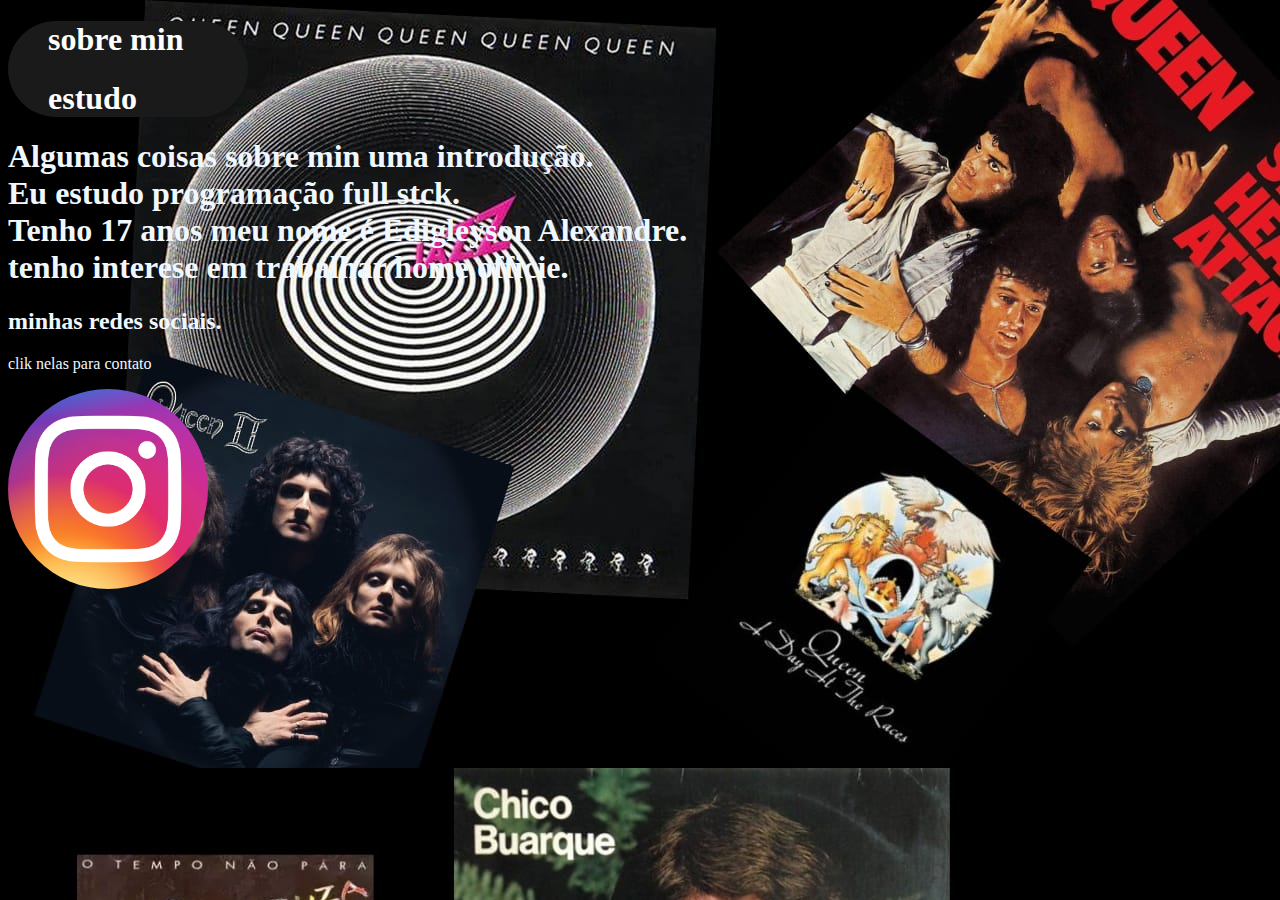
<file: index.html>
<!DOCTYPE html>
<html lang="Pt-br">
<head>
    <meta charset="UTF-8">
    <meta name="viewport" content="width=device-width, initial-scale=1.0">
    <title>Por Edigleyson Para o mundo</title>
    <link rel="stylesheet" href="style.css">  
</head>
<body>

 <menu>
  <nav>
    <h1><a href="sobre.html">sobre min</a></h1>
   <h1><a href="estudo.html">estudo</a></h1>
  </nav>
 </menu>

 <h1>
Algumas coisas sobre min uma introdução. <br />
Eu estudo programação full stck. <br />
Tenho 17 anos meu nome é Edigleyson Alexandre. <br />
tenho interese em trabalhar home officie. 
 </h1>

 <h2>
   minhas redes sociais.
 </h2>

<p>clik nelas para contato</p>
   <a href="https://www.instagram.com/edigleyson17/">
  <img src="foto/Instagram_icon.png">
   </a> 
  
</body>
</html>
</file>
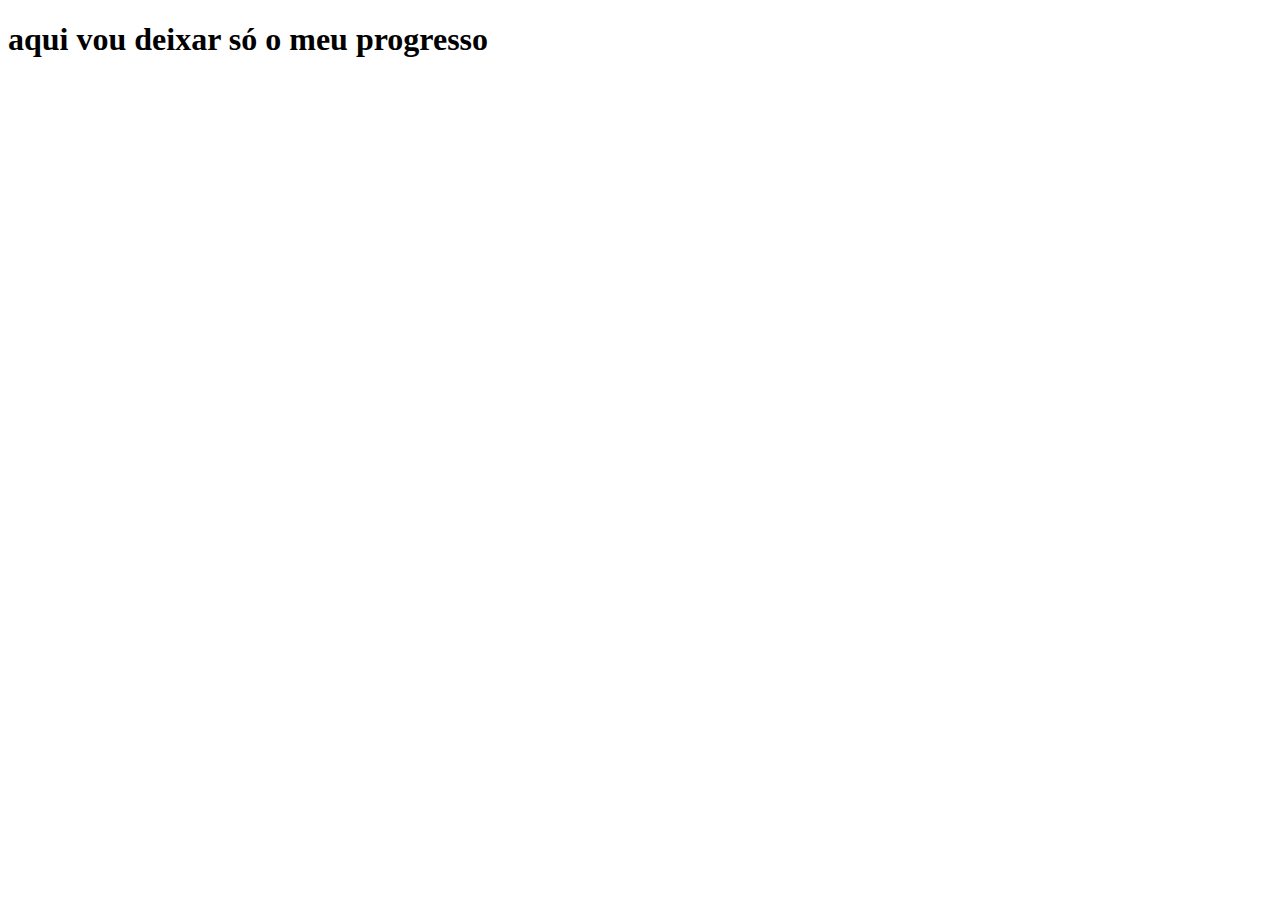
<file: estudo.html>
<!DOCTYPE html>
<html lang="en">
<head>
    <meta charset="UTF-8">
    <meta name="viewport" content="width=device-width, initial-scale=1.0">
    <title>estudos</title>
    <link href="style.css">
</head>
<body>
    <h1>
        aqui vou deixar só o meu progresso 
    </h1>
</body>
</html>
</file>
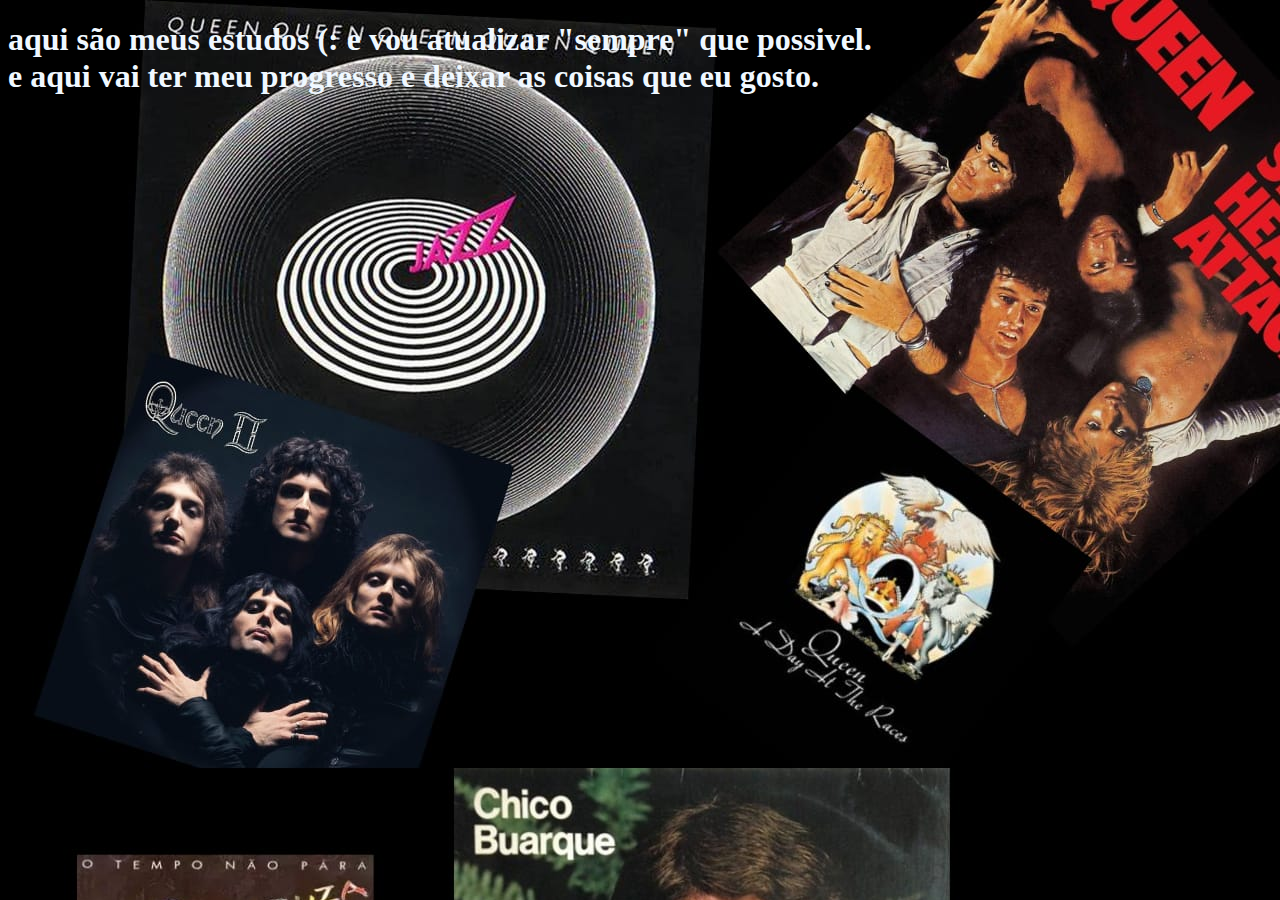
<file: sobre.html>
<!DOCTYPE html>
<html lang="en">
<head>
    <meta charset="UTF-8">
    <meta name="viewport" content="width=device-width, initial-scale=1.0">
    <title>sobre</title>
    <link rel="stylesheet" href="style.css">
    <link https:www.instagram.com edigleyson17>
</head>
<body>
    <h1>
        aqui são meus estudos (: e vou atualizar "sempre" que possivel. <br />
        e aqui vai ter meu progresso e deixar as coisas que eu gosto.
    </h1>
</body>
</html>
</file>
<file: style.css>
body{
 background-image: url(foto/beck.jpg);
  color: aliceblue;
}
menu{
  background-color: rgb(26, 26, 27);
  border-radius: 75px;
  bottom: 40px;
  border-width: 20px;
  border-right: 10px;
  border: 50px;
  box-sizing: content-box;
  width: 200px;
  right: 80px;
}
menu h1 a{
 color: rgb(255, 255, 255);
 text-align: center;
 text-decoration: solid;
 border-width: 80px;
 border-right: 80px;
 border-left: 50px;
 width: 80px;
 right: 75px;
}
img{
  width: 200px;   /* largura */
  height: 200px;  /* altura */
  border-radius: 50%; /* deixa redonda */
  object-fit: cover;  /* corta e centraliza a imagem */
}
button {
  background-color: blue;
  color: white;
  padding: 10px 20px;
  border: none;
  border-radius: 8px;
  cursor: pointer;
  border-radius: 50%;
}

button:hover {
  background-color: darkblue;
}
</file>
